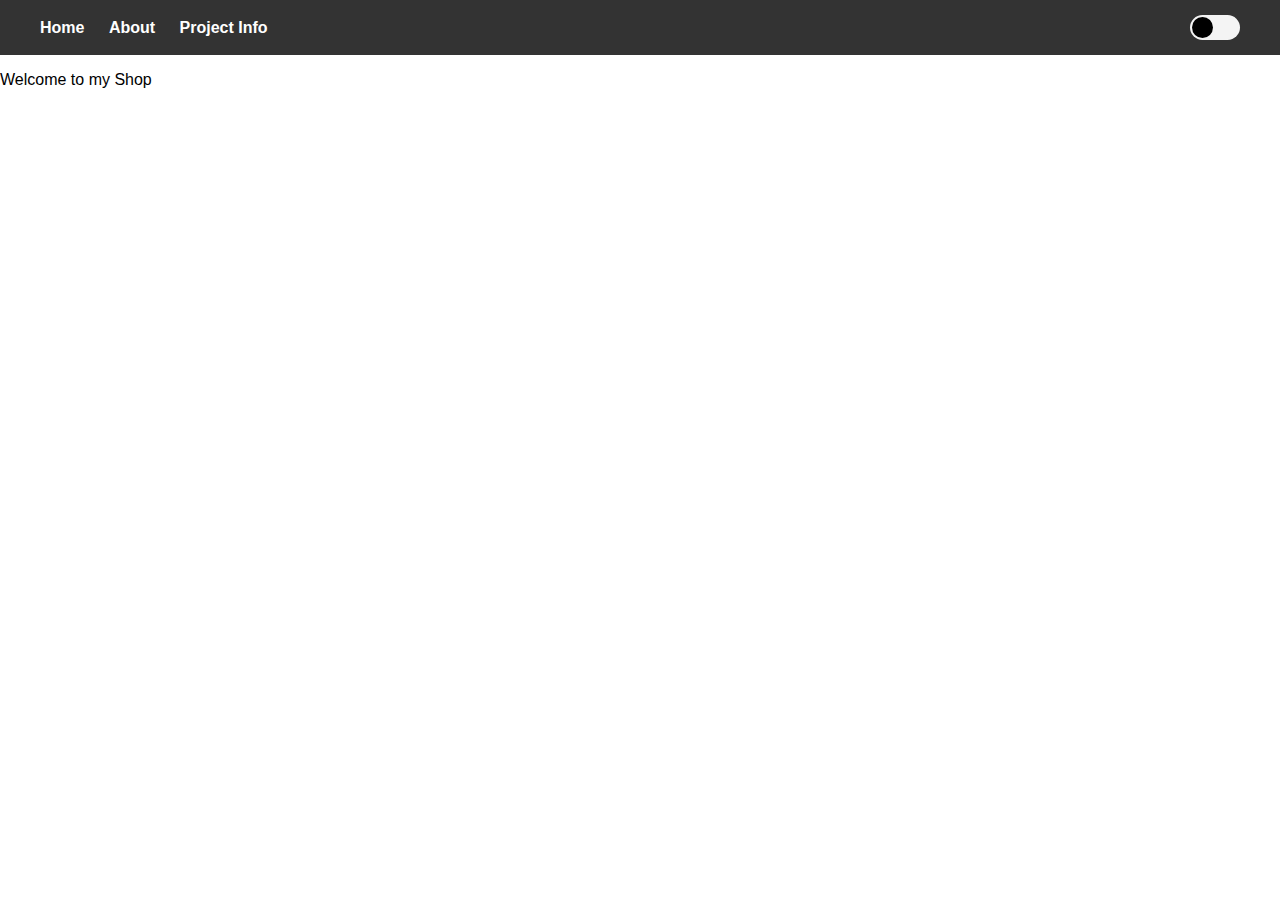
<file: index.html>
<!DOCTYPE html>
<html lang="en">
<head>
    <meta charset="UTF-8">
    <meta name="viewport" content="width=device-width, initial-scale=1.0">
    <title>Shop</title>
    <link rel="stylesheet" href="style.css">
</head>
<body>
 <!---- This is how the navigation bar is created -->
<nav class="navbar">
    <div class="nav-left">
        <a href="index.html">Home</a>
        <a href="about.html">About</a> 
        <a href="projectinfo.html">Project Info</a>
    </div>
    <!-- Toggle Switch -->
    <div class="theme-toggle">
        <input type="checkbox" id="theme-switch">
        <label for="theme-switch" class="toggle-label">
            <span class="toggle-ball"></span>
        </label>
    </div>
</nav> 

<p> Welcome to my Shop</p>

<script src="script.js"></script>
</body>
</html>
</file>
<file: style.css>
:root{
    --bg: #ffffff;
    --text: #000000;
    --nav-bg: #333333;
    --nav-text: #ffffff;
    --card: #f4f4f4;
}

body.dark {
    --bg:#121212;
    --text:#ffffff;
    --nav-bg:#1e1e1e;
    --nav-text :#ffffff;
    --card:#2a2a2a;   
}

/* Global Style */

body{
   margin: 0;
   font-family: Arial, sans-serif;
   background: var(--bg);
   color: var(--text);
   transition: background 0.3s ease, color 0.3s ease;
}

/* NavBar */

.navbar {
    display: flex;
    justify-content: space-between; /* Centers items horzontally */
    align-items: center; /* Centers items vertically */
    padding: 15px 40px ;
    gap: 20px; /* Adds space between the navbar options */
    background: var(--nav-bg);
    color: var(--nav-text);
    transition: background 0.3s ease;
}

.nav-left a {
    color: var(--nav-text);
    text-decoration: none;
    margin-right: 20px;
    font-weight: bold;
}

.nav-left a:hover{
    opacity: 0.7;
}

/*Toggle switch styling */

.theme-toggle{
display: flex;
align-items: center;
}

/* wide defualt checkbox */
#theme-switch{
    display: none;
}

/*Toggle background */
.toggle-label {
    width: 50px;
    height: 25px;
    background: var(--card);
    display: block;
    border-radius: 50px;
    position: relative;
    cursor: pointer;
    transition: background 0.3s ease;
} 
/* Toggle ball */
.toggle-ball{
    width: 21px;
    height: 21px;
    background: var(--text);
    position: absolute;
    top: 2px;
    left: 2px;
    border-radius: 50%;
    transition: transform 0.3s ease;
}
/* when checked */
#theme-switch:checked + .toggle-label .toggle-ball{
    transform: translateX(25px);
}
</file>
